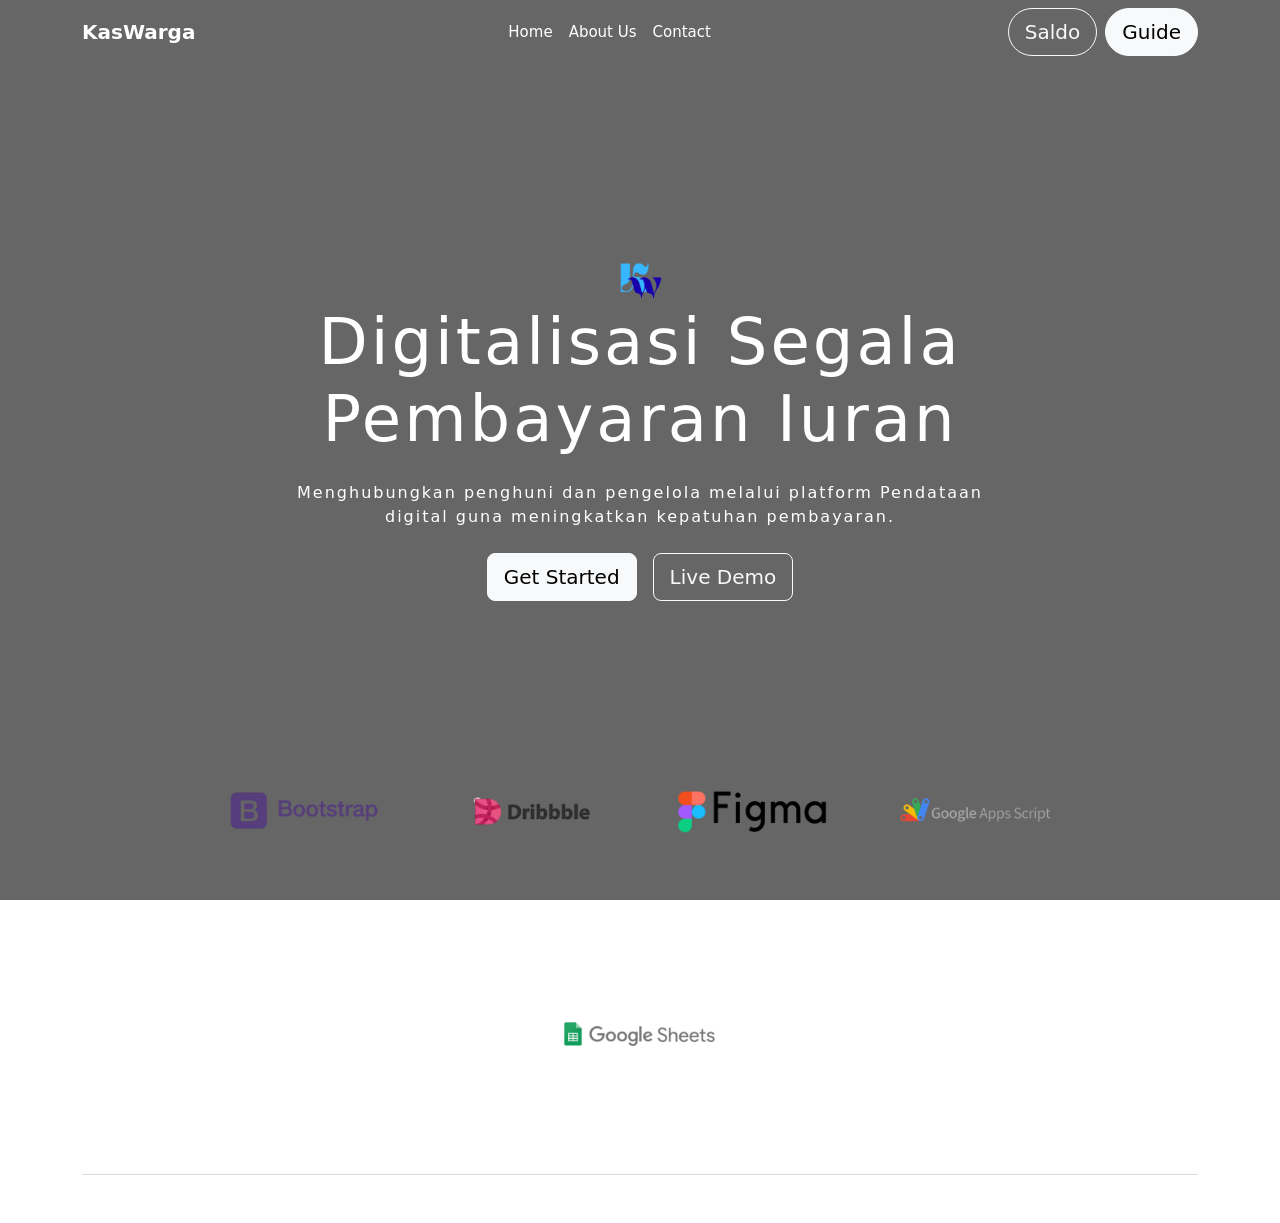
<file: index.html>
<!DOCTYPE html>
<html lang="en">

<head>
    <meta charset="UTF-8">
    <meta name="viewport" content="width=device-width, initial-scale=1.0">
    <title>KasWarga | Website Monitoring</title>
    <!-- favicon -->
    <link rel="icon" href="src/assets/images/fav.png" type="image/png">

    <!-- style index -->
    <link rel="stylesheet" href="src/style/index.css">
    <!-- style components background animate -->
    <link rel="stylesheet" href="src/style/bgAnimate.css">
    <!-- style components global -->
    <link rel="stylesheet" href="src/style/global.css">
    <!-- style animate content -->
    <link rel="stylesheet" href="https://cdnjs.cloudflare.com/ajax/libs/animate.css/4.1.1/animate.min.css" />

    <!-- style bootstrap -->
    <link href="https://cdn.jsdelivr.net/npm/bootstrap@5.3.8/dist/css/bootstrap.min.css" rel="stylesheet"
        integrity="sha384-sRIl4kxILFvY47J16cr9ZwB07vP4J8+LH7qKQnuqkuIAvNWLzeN8tE5YBujZqJLB" crossorigin="anonymous">
</head>

<body>
    <header>
        <nav id="navbar"></nav>
    </header>
    
    <main class="container-sm">
        <div id="content"></div>
    </main>

    <footer>
        <div id="footer"></div>
    </footer>
</body>
<!-- script components navbar -->
<script src="src/components/navbar.js"></script>
<!-- script components footer -->
<script src="src/components/footer.js"></script>

<!-- script content -->
<script src="src/page/content/index.js"></script>

<!-- script boostrap -->
<script src="https://cdn.jsdelivr.net/npm/bootstrap@5.3.8/dist/js/bootstrap.bundle.min.js"
    integrity="sha384-FKyoEForCGlyvwx9Hj09JcYn3nv7wiPVlz7YYwJrWVcXK/BmnVDxM+D2scQbITxI"
    crossorigin="anonymous"></script>
</html>
</file>
<file: src/style/index.css>
html, body {
    height: 100%;
    margin: 0;
    scroll-behavior: smooth;
}

body {
    display: flex;
    flex-direction: column;
}

#content {
    padding-top: 10%;
    flex: 1; 
}

video {
    filter: brightness(20%);
    background-attachment: fixed;
    -webkit-filter: brightness(20%);
}

@media (max-width: 576px) {
    #content {
        padding-top: 30%;
    }
    #footer {
        padding-top: 30%;
    }
    h1 {
        font-size: 2rem !important;
    }
    .icon {
        height: 100px !important;
    }
}
</file>
<file: src/style/global.css>
��. m o d a l - c o n t e n t   {  
         b a c k g r o u n d - c o l o r :   r g b a ( 3 0 ,   3 0 ,   3 0 ,   0 . 7 )   ! i m p o r t a n t ;  
         b o r d e r :   1 p x   s o l i d   w h i t e   ! i m p o r t a n t ;  
         c o l o r :   w h i t e   ! i m p o r t a n t ;  
 }  
  
 . i n p u t A d m i n R e g i s t e r   {  
         h e i g h t :   5 0 p x ;  
         w i d t h :   1 0 0 % ;  
         b a c k g r o u n d - c o l o r :   t r a n s p a r e n t ;  
         b o r d e r :   1 p x   s o l i d   w h i t e ;  
         b o r d e r - r a d i u s :   1 0 p x ;  
         - w e b k i t - b o r d e r - r a d i u s :   1 0 p x ;  
         - m o z - b o r d e r - r a d i u s :   1 0 p x ;  
         - m s - b o r d e r - r a d i u s :   1 0 p x ;  
         - o - b o r d e r - r a d i u s :   1 0 p x ;  
 }  
  
 . i n p u t A d m i n R e g i s t e r : : p l a c e h o l d e r   {  
         c o l o r :   w h i t e   ! i m p o r t a n t ;  
         p a d d i n g - l e f t :   2 0 p x ;  
 }  
  
 . m o d a l - c o n t e n t   i n p u t : n o t ( : p l a c e h o l d e r - s h o w n )   {  
         c o l o r :   w h i t e   ! i m p o r t a n t ;  
         p a d d i n g - l e f t :   3 0 p x ;  
 } 
</file>
<file: src/style/bgAnimate.css>
��# m y V i d e o   {  
         p o s i t i o n :   f i x e d ;          
         r i g h t :   0 ;  
         b o t t o m :   0 ;  
         m i n - w i d t h :   1 0 0 % ;  
         m i n - h e i g h t :   1 0 0 % ;  
         z - i n d e x :   - 2 ;  
         o b j e c t - f i t :   c o v e r ;  
 }  
  
 b o d y : : b e f o r e   {  
         c o n t e n t :   " " ;  
         p o s i t i o n :   f i x e d ;  
         t o p :   0 ;  
         l e f t :   0 ;  
         w i d t h :   1 0 0 % ;  
         h e i g h t :   1 0 0 % ;  
         b a c k g r o u n d :   r g b a ( 0 ,   0 ,   0 ,   0 . 6 ) ;  
         z - i n d e x :   - 1 ;  
 } 
</file>
